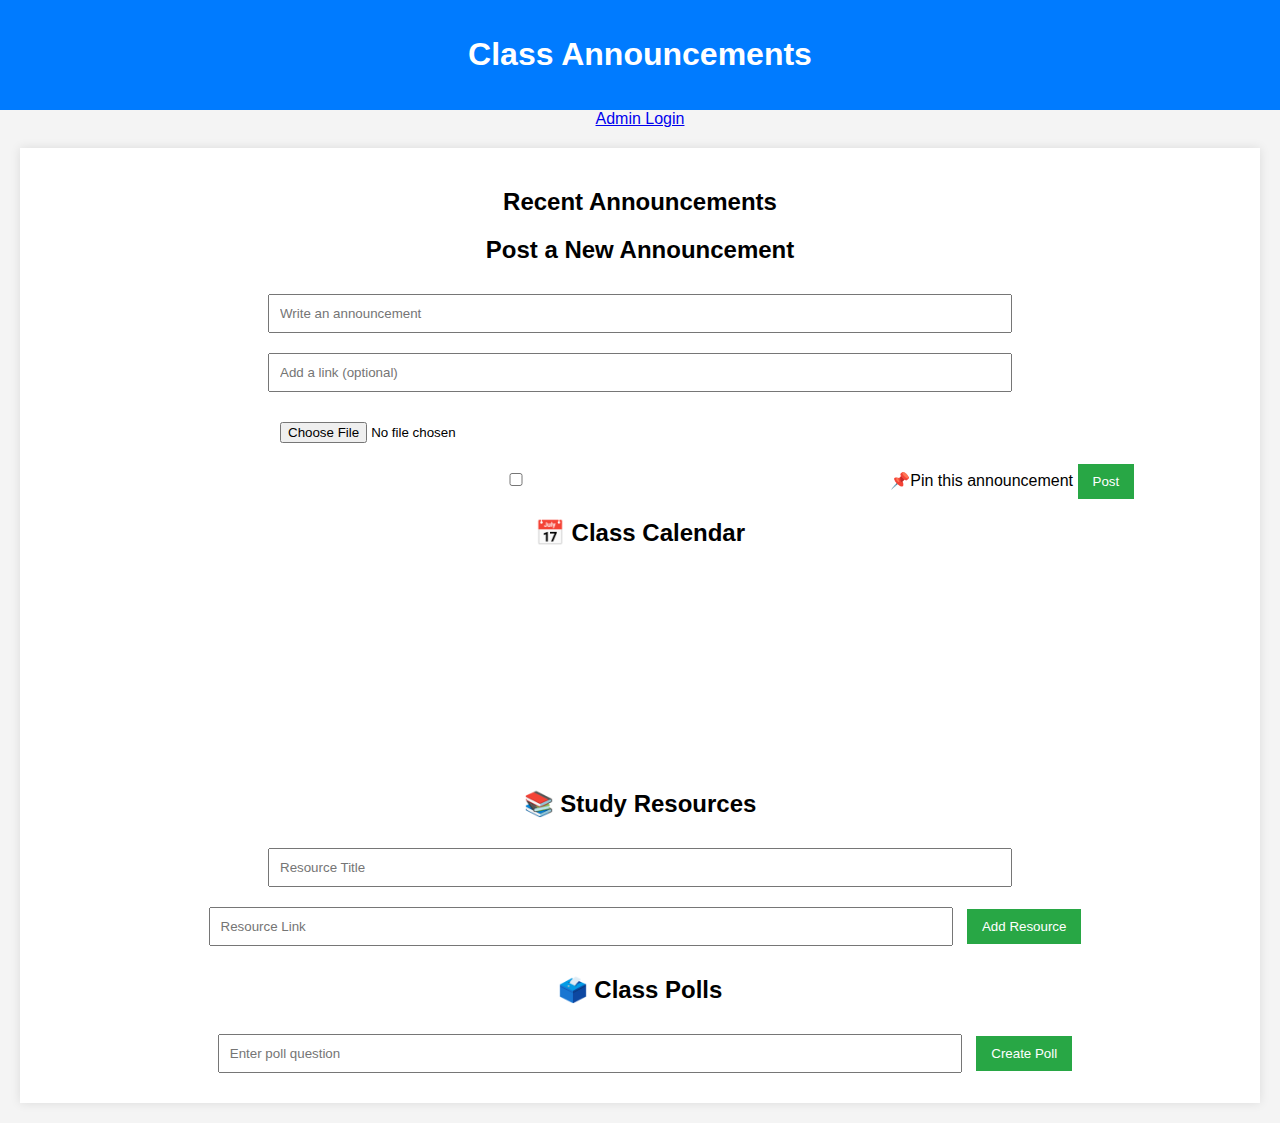
<file: index.html>
<!DOCTYPE html>
<html lang="en">
<head>
    <meta charset="UTF-8">
    <meta name="viewport" content="width=device-width, initial-scale=1.0">
    <title>Class Announcements</title>
    <link rel="stylesheet" href="style.css">
</head>
<body>

    <header>
        <h1>Class Announcements</h1>
    </header>
    <a href="login3.html">Admin Login</a>

    <main>
        <section id="announcements">
            <h2>Recent Announcements</h2>
            <ul id="announcement-list"></ul>
        </section>
        <!--<section id="announcement-form">
            <h2>Post a New Announcement</h2>
            <input type="text" id="announcement-input" placeholder="Enter your announcement">
            <input type="url" id="link-input" placeholder="Enter a link (optional)">
            <input type="file" id="image-input" accept="image/*">
            
            <button onclick="postAnnouncement()">Post</button>
        </section>-->
        <section id="announcements">
            <h2>Post a New Announcement</h2>
            <input type="text" id="announcement-input" placeholder="Write an announcement">
            <input type="url" id="link-input" placeholder="Add a link (optional)">
            <input type="file" id="image-input" accept="image/*">
            <input type="checkbox" id="pin-checkbox"> 📌Pin this announcement
            <button onclick="postAnnouncement()">Post</button>
            <ul id="announcement-list"></ul>
        </section>
        <section id="class-calendar">
            <h2>📅 Class Calendar</h2>
          
            <iframe src="https://calendar.google.com/calendar/embed?src=abothulapavani16%40gmail.com&ctz=UTC" style="border: 0" width="500" height="200" frameborder="0" scrolling="no"></iframe>
            </iframe>
        </section>
        <section id="study-resources">
            <h2>📚 Study Resources</h2>
            <input type="text" id="resource-title" placeholder="Resource Title">
            <input type="url" id="resource-link" placeholder="Resource Link">
            <button onclick="addResource()">Add Resource</button>
            <ul id="resource-list"></ul>
        </section>
        <section id="polls">
            <h2>🗳️ Class Polls</h2>
            <input type="text" id="poll-question" placeholder="Enter poll question">
            <button onclick="createPoll()">Create Poll</button>
            <div id="poll-container"></div>
        </section>
        <!--<section id="admin-login">
            <h2>🔑 Admin Login</h2>
            <input type="password" id="admin-password" placeholder="Enter Admin Password">
            <button onclick="loginAsAdmin()">Login</button>
        </section>
        <h2>🔑 Admin Login</h2>-->
    
    
        
        
        
    </main>

    <script src="script.js"></script>
</body>
</html>
</file>
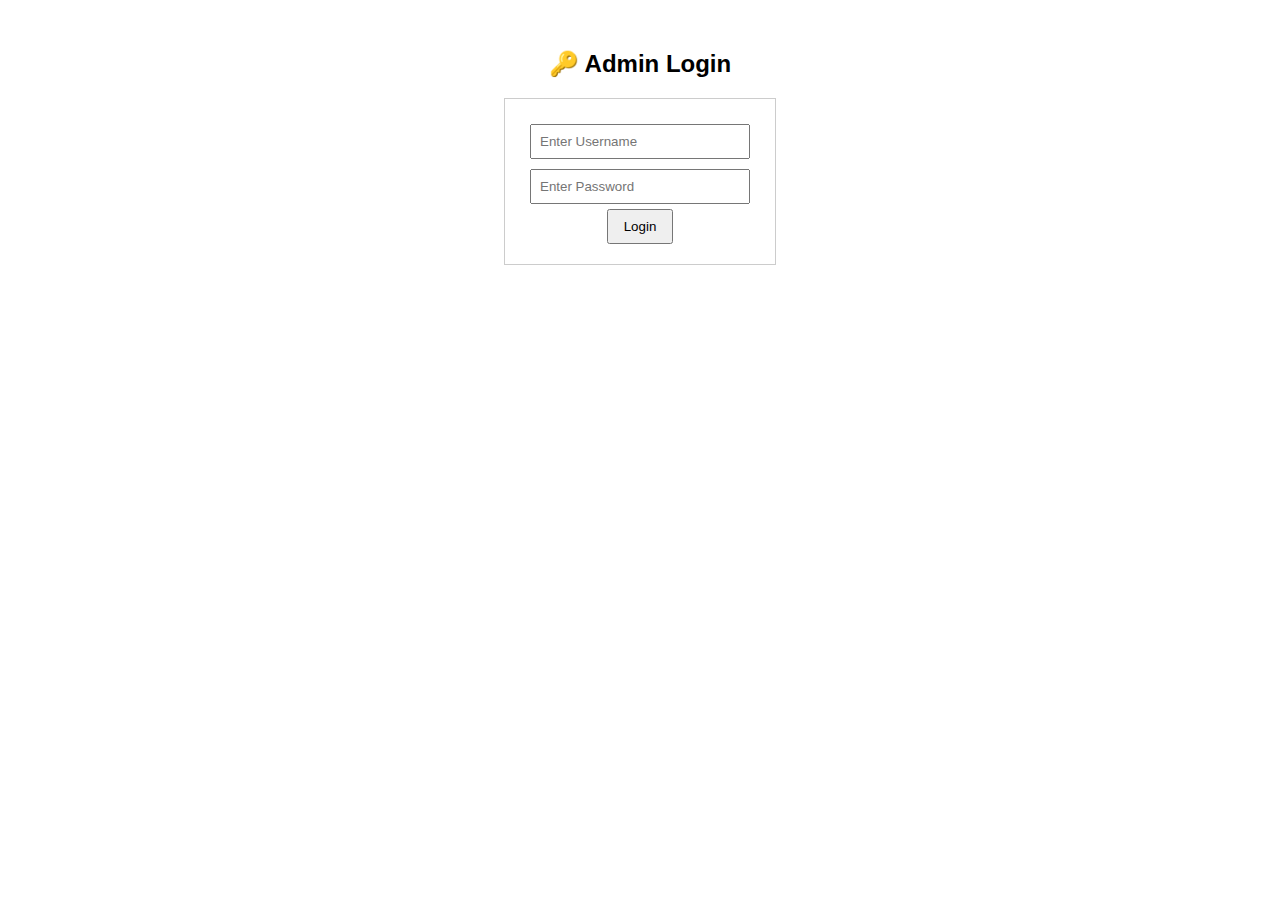
<file: login3.html>
<!DOCTYPE html>
<html lang="en">
<head>
    <meta charset="UTF-8">
    <meta name="viewport" content="width=device-width, initial-scale=1.0">
    <title>Admin Login</title>
    <style>
        body { font-family: Arial, sans-serif; text-align: center; margin-top: 50px; }
        #admin-panel { display: none; margin-top: 20px; }
        #login-container { padding: 20px; border: 1px solid #ccc; display: inline-block; }
        input { margin: 5px; padding: 8px; width: 200px; }
        button { padding: 8px 15px; cursor: pointer; }
    </style>
</head>
<body>

    <h2>🔑 Admin Login</h2>

    <div id="login-container">
        <input type="text" id="admin-username" placeholder="Enter Username"><br>
        <input type="password" id="admin-password" placeholder="Enter Password"><br>
        <button onclick="login()">Login</button>
    </div>

    <div id="admin-panel">
        <h3>Welcome, Admin!</h3>
        <p>You have access to manage announcements.</p>
        <button onclick="logout()">Logout</button>
    </div>
    

    <script src="logscript.js"></script>

</body>
</html>
</file>
<file: style.css>
body {
    font-family: Arial, sans-serif;
    margin: 0;
    padding: 0;
    text-align: center;
    background-color: #f4f4f4;
}

header {
    background-color: #007bff;
    color: white;
    padding: 15px;
}

main {
    margin: 20px;
    padding: 20px;
    background: white;
    box-shadow: 0px 0px 10px rgba(0, 0, 0, 0.1);
}

#announcement-form {
    margin-bottom: 20px;
}

input {
    width: 60%;
    padding: 10px;
    margin: 10px;
}

button {
    padding: 10px 15px;
    background-color: #28a745;
    color: white;
    border: none;
    cursor: pointer;
}

button:hover {
    background-color: #218838;
}

ul {
    list-style-type: none;
    padding: 0;
}

li {
    background: #ddd;
    margin: 10px;
    padding: 10px;
    border-radius: 5px;
}
img {
    display: block;
    margin-top: 10px;
    border-radius: 5px;
}
</file>
